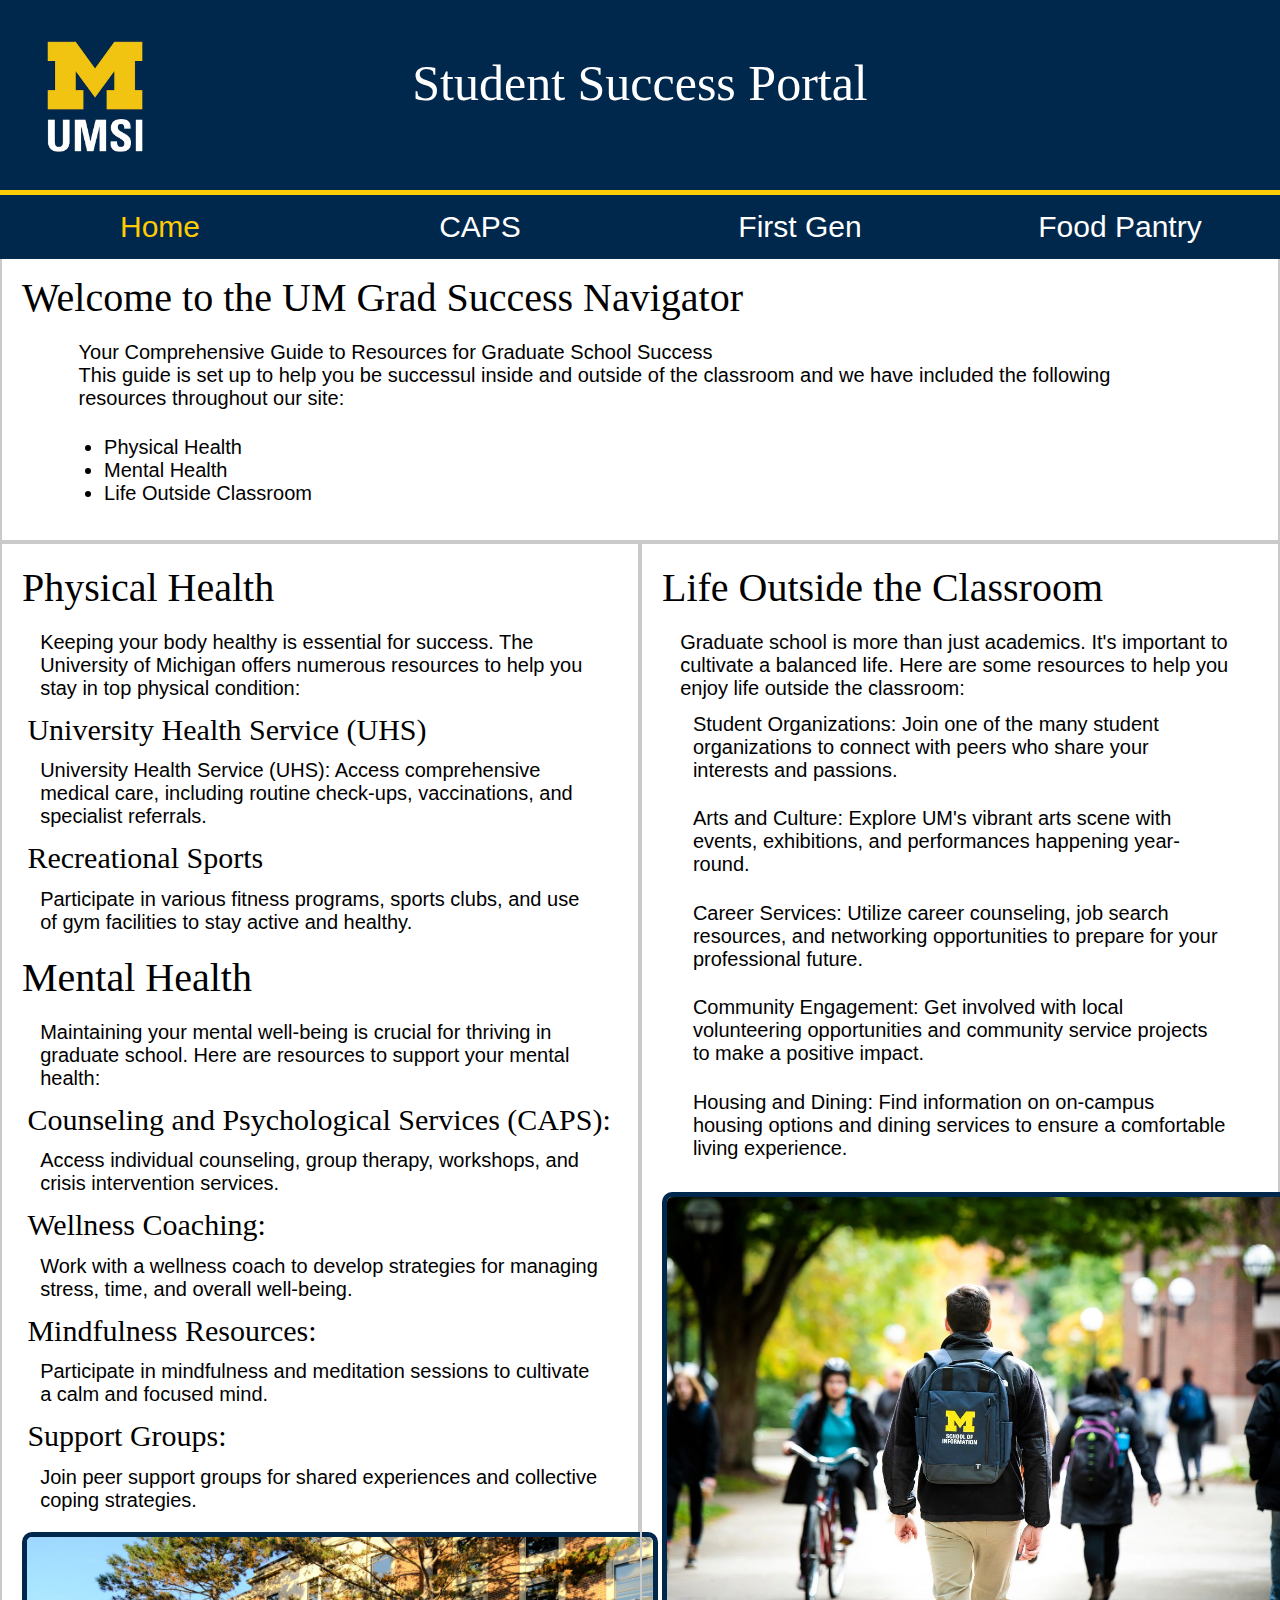
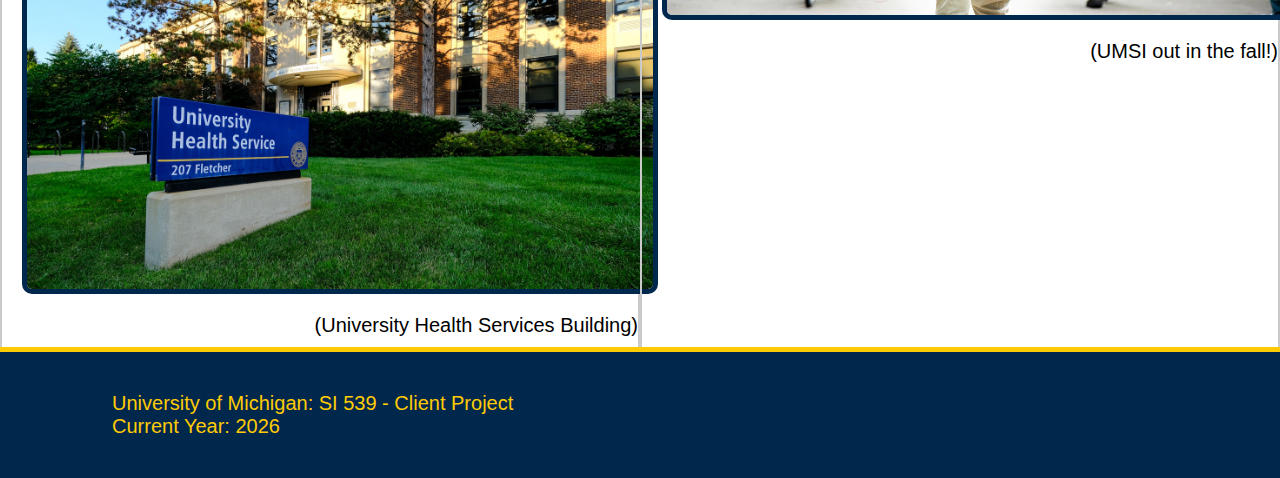
<file: index.html>
<!DOCTYPE html>
<html lang="en">
<head>
    <meta charset="UTF-8">
    <meta name="viewport" content="width=device-width, initial-scale=1.0">
    <title>Student Success Portal</title>
    <link rel="stylesheet" href="css/reset.css">
    <link rel="stylesheet" href="css/style.css">
</head>
<body>
    <header>
        <img id="UMLogo" src="images/UMSI_signature_vertical_informal_solidblue.jpg" alt="UMSI Logo">
        <a id="skip_main" href = "#main">Skip to Main Content</a>
        <nav>
            <ul id="nav_ul">
                <li><a href = "index.html">Home</a></li>
                <li><a href = "caps.html">CAPS</a></li>
                <li><a href = "firstgen.html">First Gen</a></li>
                <li><a href = "foodpantry.html">Food Pantry</a></li>
            </ul>
        </nav>
        <h1>Student Success Portal</h1>
    </header>
    <main id="main">
        <section class="first_section">
            <h2>Welcome to the UM Grad Success Navigator</h2>
            <p> Your Comprehensive Guide to Resources for Graduate School Success</p>
            <p>This guide is set up to help you be successul inside and outside of the classroom and we have included the following resources throughout our site:</p>
            <ol>
                <li>Physical Health</li>
                <li>Mental Health</li>
                <li>Life Outside Classroom</li>
            </ol>
        </section>        
        <section>    
            <h2>Physical Health</h2>
            <p>Keeping your body healthy is essential for success. The University of Michigan offers numerous resources to help you stay in top physical condition:</p>
            <article>
                <h3>University Health Service (UHS)</h3>
                <p>University Health Service (UHS): Access comprehensive medical care, including routine check-ups, vaccinations, and specialist referrals.</p>
            </article>
            <article>
                <h3>Recreational Sports</h3>
                <p>Participate in various fitness programs, sports clubs, and use of gym facilities to stay active and healthy.</p>
            </article>
            <h2>Mental Health</h2>
            <p>Maintaining your mental well-being is crucial for thriving in graduate school. Here are resources to support your mental health:</p>
            <article>
                <h3>Counseling and Psychological Services (CAPS):</h3>
                <p> Access individual counseling, group therapy, workshops, and crisis intervention services.</p>
            </article>
            <article>
                <h3>Wellness Coaching:</h3>

                <p>Work with a wellness coach to develop strategies for managing stress, time, and overall well-being.</p>
            </article>
            <article>
                <h3>Mindfulness Resources:</h3>

                <p> Participate in mindfulness and meditation sessions to cultivate a calm and focused mind.</p>
            </article>
            <article>
                <h3>Support Groups:</h3>

                <p> Join peer support groups for shared experiences and collective coping strategies.</p>
            </article>
            <figure>
                <img src="images/UHS.jpg" alt="University Health Services building">
                <figcaption>(University Health Services Building)</figcaption>
            </figure>
        </section>

        <section id="life_outside_classroom">
            <h2>Life Outside the Classroom</h2>
            <p>Graduate school is more than just academics. It's important to cultivate a balanced life. Here are some resources to help you enjoy life outside the classroom:</p>
            <ul id="life_outside_classroom_ul">
                <li><strong>Student Organizations:</strong> Join one of the many student organizations to connect with peers who share your interests and passions.</li>
                <li><strong>Arts and Culture:</strong> Explore UM's vibrant arts scene with events, exhibitions, and performances happening year-round.</li>
                <li><strong>Career Services:</strong> Utilize career counseling, job search resources, and networking opportunities to prepare for your professional future.</li>
                <li><strong>Community Engagement:</strong> Get involved with local volunteering opportunities and community service projects to make a positive impact.</li>
                <li><strong>Housing and Dining:</strong> Find information on on-campus housing options and dining services to ensure a comfortable living experience.</li>
            </ul>
            <figure>
                <img src="images/UMSI_CampusFall_UMSIBackpack_02.jpg" alt="A student wears a UMSI backpack in fall on the drag.">
                <figcaption>(UMSI out in the fall!)</figcaption>
            </figure>
        </section>
        <!-- Content taken & modified from UMGPT with the prompt, "write me a webpage of intro content to help University of Michigan Master's students navigate different resources for being successful in grad school - this will include academic resources, physical health resources, mental health resources, support for life outside the classroom"
        UMGPT. (2024). UMGPT (August 29th version) [Large language model]. -->
    </main>
    <footer>
        <p>University of Michigan: SI 539 - Client Project</p>
        <p>Current Year: <span id="year"></span></p>
    </footer>
</body>
<script src="function.js"></script>
</html>
</file>
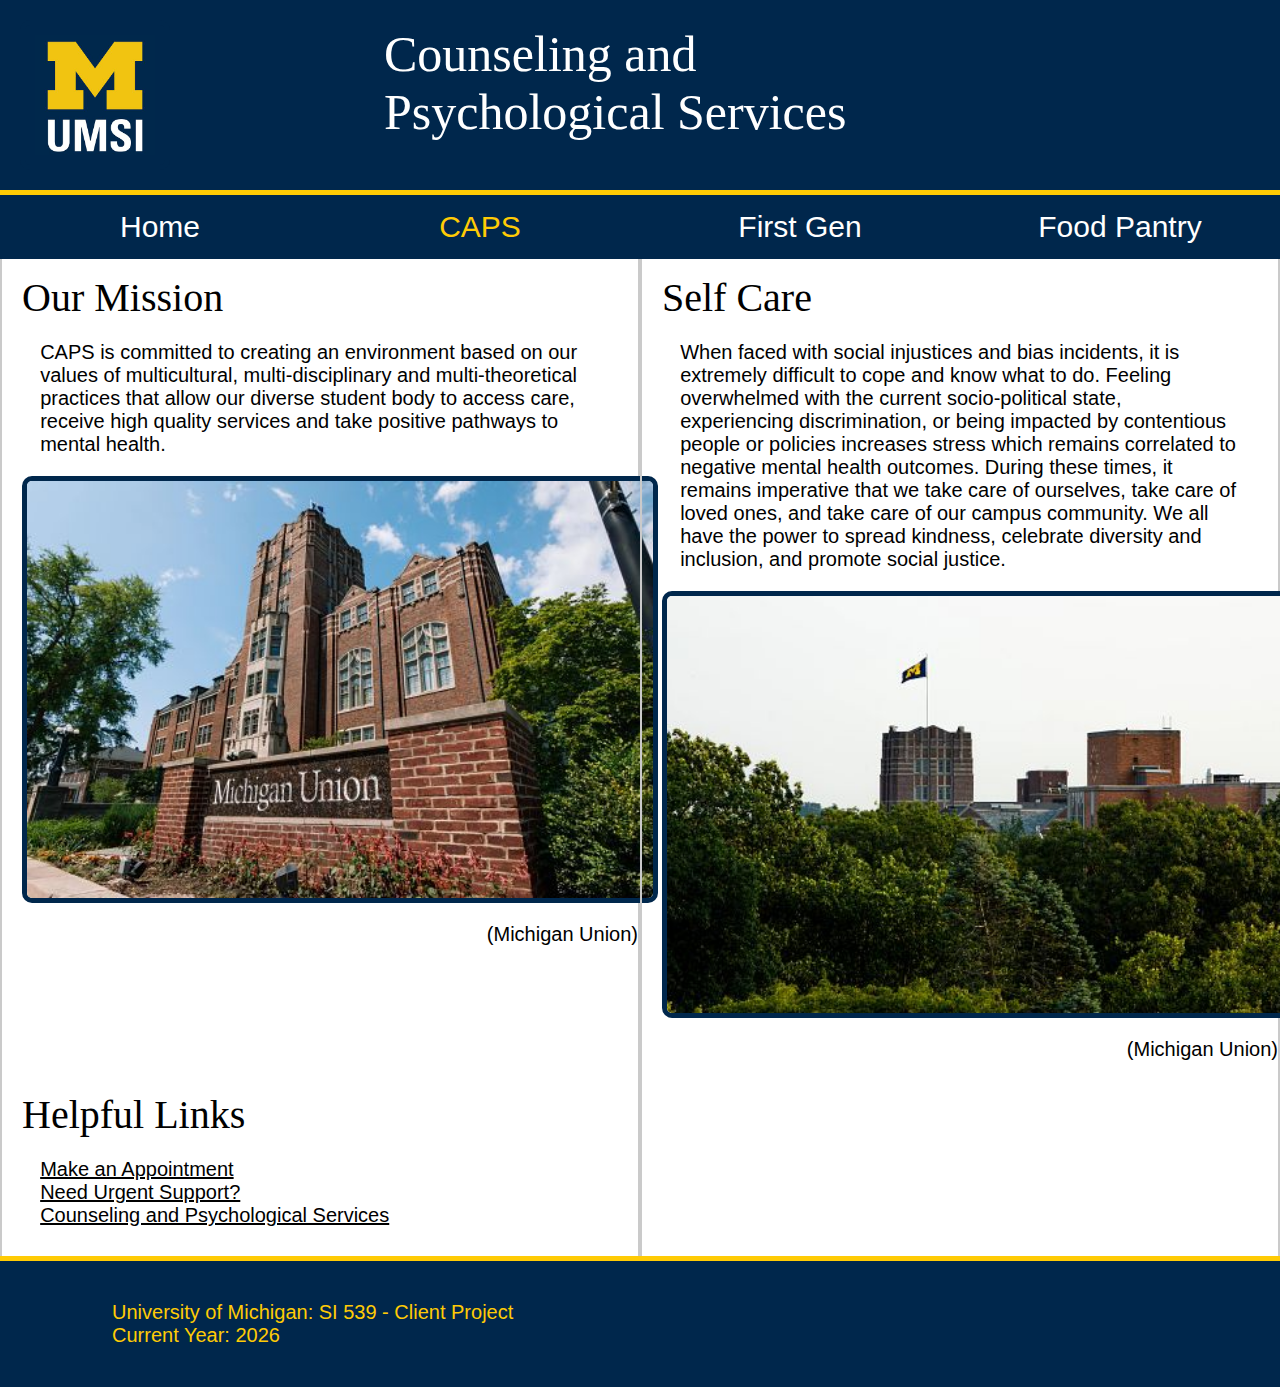
<file: caps.html>
<!DOCTYPE html>
<html lang="en">
<head>
    <meta charset="UTF-8">
    <meta name="viewport" content="width=device-width, initial-scale=1.0">
    <title>CAPS</title>
    <link rel="stylesheet" href="css/reset.css">
    <link rel="stylesheet" href="css/style.css">
</head>
<body>
    <header>
        <img id="UMLogo" src="images/UMSI_signature_vertical_informal_solidblue.jpg" alt="UMSI Logo">
        <a id="skip_main" href = "#main">Skip to Main Content</a>
        <nav>
            <ul id="nav_ul">
                <li><a href = "index.html">Home</a></li>
                <li><a href = "caps.html">CAPS</a></li>
                <li><a href = "firstgen.html">First Gen</a></li>
                <li><a href = "foodpantry.html">Food Pantry</a></li>
            </ul>
        </nav>
        <h1>Counseling and Psychological Services</h1> 
    </header>
    <main id="main">
        <section>
            <h2>Our Mission</h2>
            <p>CAPS is committed to creating an environment based on our values of multicultural, multi-disciplinary and multi-theoretical practices that allow our diverse student body to access care, receive high quality services and take positive pathways to mental health.</p>
            <figure>
                <img src="images/MUnion1.jpg" alt="Michigan Union image number one">
                <figcaption>(Michigan Union)</figcaption>
            </figure>
        </section>
        <section>
            <h2>Self Care</h2> 
                <p>When faced with social injustices and bias incidents, it is extremely difficult to cope and know what to do.  Feeling overwhelmed with the current socio-political state, experiencing discrimination, or being impacted by contentious people or policies increases stress which remains correlated to negative mental health outcomes.  During these times, it remains imperative that we take care of ourselves, take care of loved ones, and take care of our campus community. We all have the power to spread kindness, celebrate diversity and inclusion, and promote social justice.</p>
            <figure>   
                <img src="images/MUnion2.jpg" alt="Michigan Union image number two">
                <figcaption>(Michigan Union)</figcaption>
            </figure>
        </section>
        <section class="last_section">
            <h2>Helpful Links</h2>
            <ul class="helpful_links_ul">
                <li><a href = "https://caps.umich.edu/article/scheduling-appointment">Make an Appointment</a></li>
                <li><a href = "https://caps.umich.edu/article/urgent-support">Need Urgent Support?</a></li>
                <li><a href="https://caps.umich.edu">Counseling and Psychological Services</a></li>
            </ul>
        </section>
        <section class="last_section"></section>
        </section>
    </main>
    <footer>
        <p>University of Michigan: SI 539 - Client Project</p>
        <p>Current Year: <span id="year"></span></p>
    </footer>
</body>
<script src="function.js"></script>
</html>
</file>
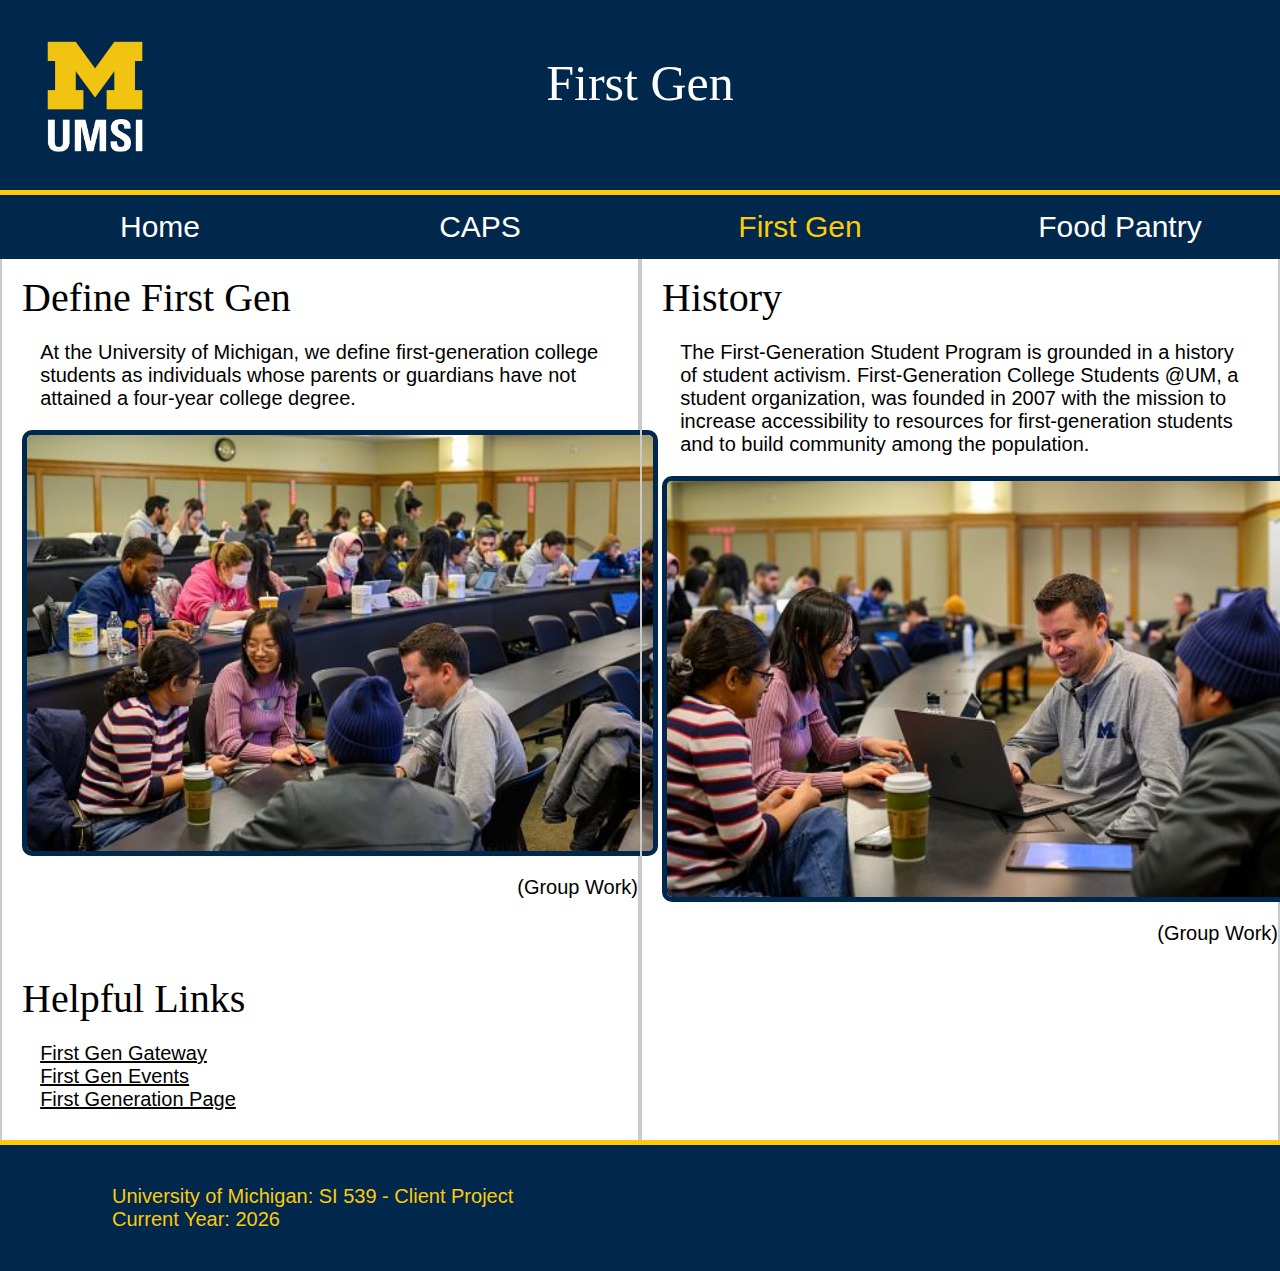
<file: firstgen.html>
<!DOCTYPE html>
<html lang="en">
<head>
    <meta charset="UTF-8">
    <meta name="viewport" content="width=device-width, initial-scale=1.0">
    <title>First Gen</title>
    <link rel="stylesheet" href="css/reset.css">
    <link rel="stylesheet" href="css/style.css">
</head>
<body>
    <header>
        <img id="UMLogo" src="images/UMSI_signature_vertical_informal_solidblue.jpg" alt="UMSI Logo">
        <a id="skip_main" href = "#main">Skip to Main Content</a>
        <nav>
            <ul id="nav_ul">
                <li><a href = "index.html">Home</a></li>
                <li><a href = "caps.html">CAPS</a></li>
                <li><a href = "firstgen.html">First Gen</a></li>
                <li><a href = "foodpantry.html">Food Pantry</a></li>
            </ul>
        </nav>
        <h1>First Gen</h1>
    </header>

    <main id="main">
        <section>
            <h2>Define First Gen</h2> 
                <p>At the University of Michigan, we define first-generation college students as individuals whose parents or guardians have not attained a four-year college degree.</p>
            <figure>   
                <img src="images/Students2.jpg" alt="Students image number one">
                <figcaption>(Group Work)</figcaption>
            </figure>
        </section>
        <section>
            <h2>History</h2> 
                <p>The First-Generation Student Program is grounded in a history of student activism. First-Generation College Students @UM, a student organization, was founded in 2007 with the mission to increase accessibility to resources for first-generation students and to build community among the population.</p>
            <figure>   
                <img src="images/Students1.jpg" alt="Students image number two">
                <figcaption>(Group Work)</figcaption>
            </figure>
        </section>

        <section class="last_section">
            <h2>Helpful Links</h2>
            <ul class="helpful_links_ul">
                <li><a href="https://firstgen.umich.edu/gateway/"> First Gen Gateway</a></li>
                <li><a href="https://firstgen.umich.edu/events/">First Gen Events</a></li>
                <li><a href="https://firstgen.umich.edu">First Generation Page</a></li>
            </ul>
        </section>
        <section class="last_section"></section>
    </section>
    </main>
    <footer>
        <p>University of Michigan: SI 539 - Client Project</p>
        <p>Current Year: <span id="year"></span></p>
    </footer>
</body>
<script src="function.js"></script>
</html>
</file>
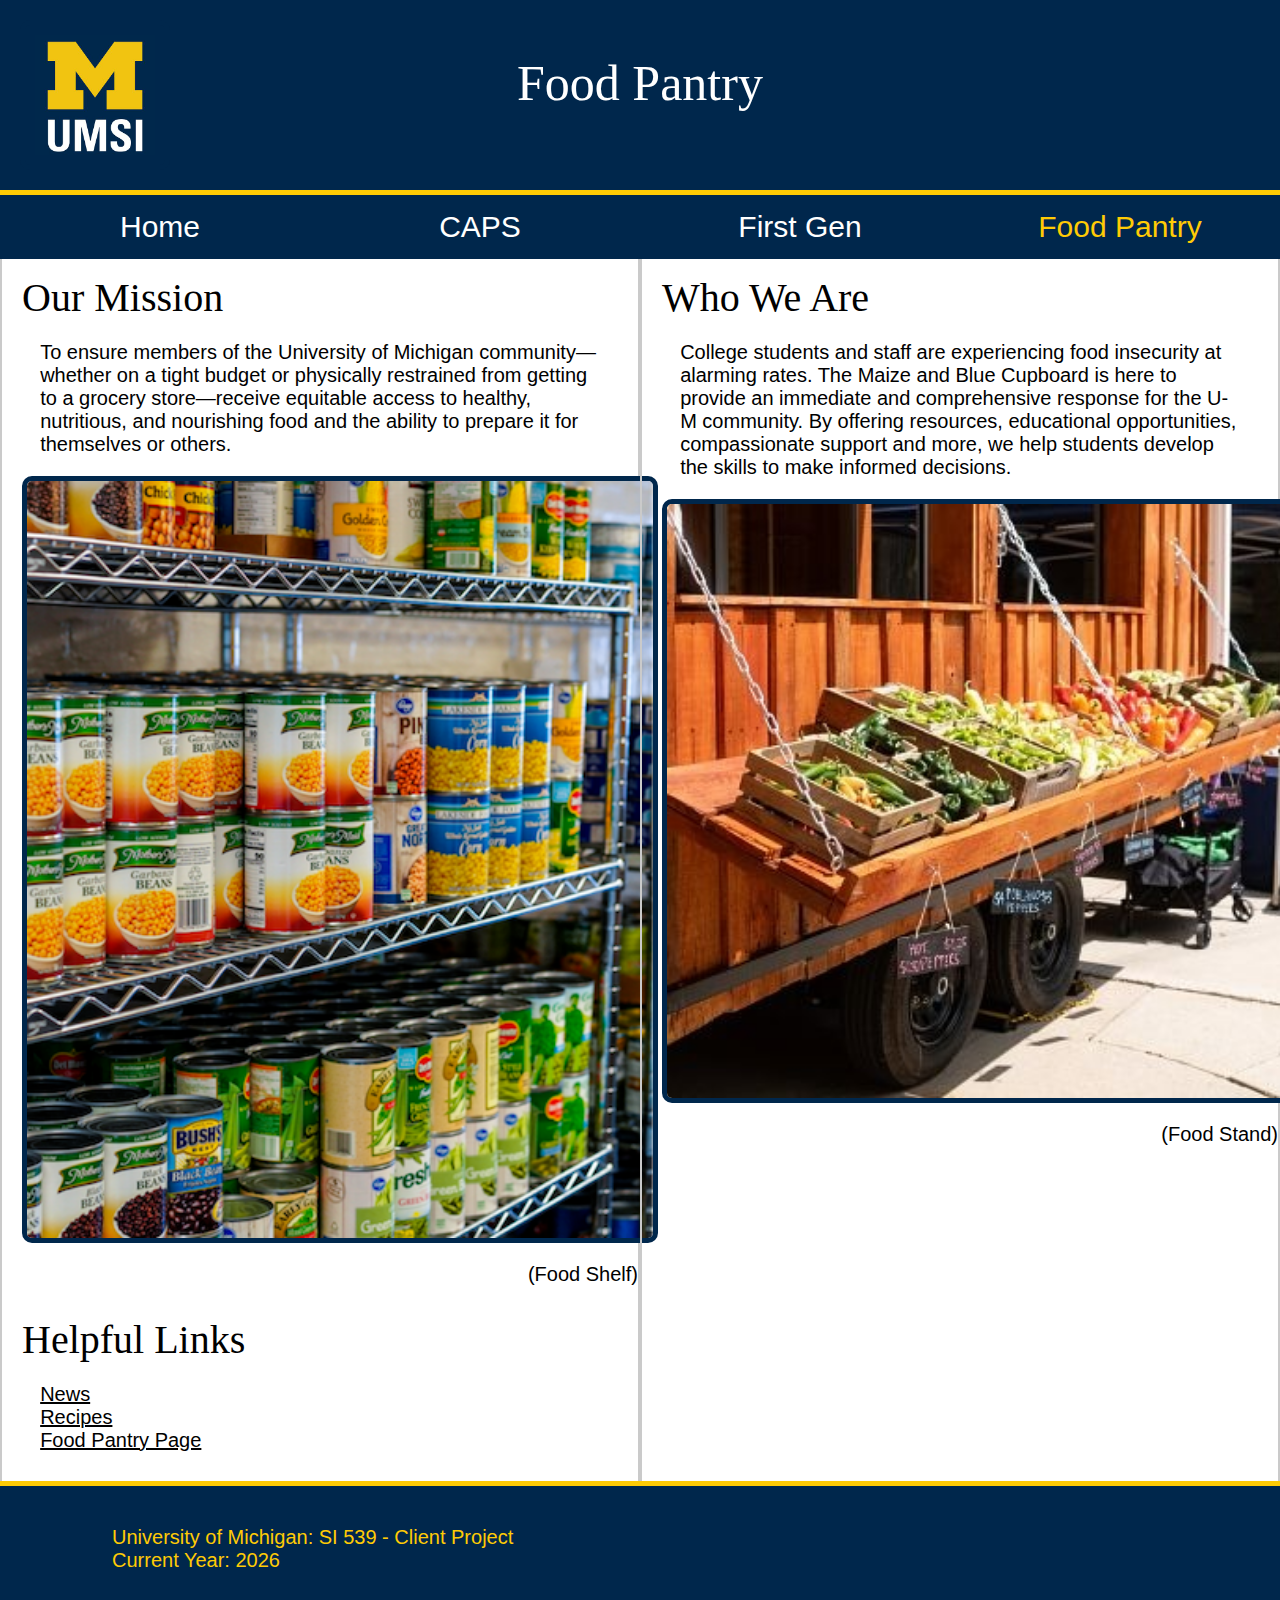
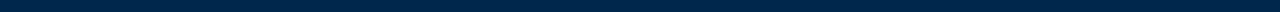
<file: foodpantry.html>
<!DOCTYPE html>
<html lang="en">
<head>
    <meta charset="UTF-8">
    <meta name="viewport" content="width=device-width, initial-scale=1.0">
    <title>Food Pantry</title>
    <link rel="stylesheet" href="css/reset.css">
    <link rel="stylesheet" href="css/style.css">
</head>
<body>
    <header>
        <img id="UMLogo" src="images/UMSI_signature_vertical_informal_solidblue.jpg" alt="UMSI Logo">
        <a id="skip_main" href = "#main">Skip to Main Content</a>
        <nav>
            <ul id="nav_ul">
                <li><a href = "index.html">Home</a></li>
                <li><a href = "caps.html">CAPS</a></li>
                <li><a href = "firstgen.html">First Gen</a></li>
                <li><a href = "foodpantry.html">Food Pantry</a></li>
            </ul>
        </nav>
        <h1>Food Pantry</h1>
    </header>
    <main id="main">
        <section>
            <h2>Our Mission</h2>
            <p>To ensure members of the University of Michigan community—whether on a tight budget or physically restrained from getting to a grocery store—receive equitable access to healthy, nutritious, and nourishing food and the ability to prepare it for themselves or others.</p>
            <figure>
                <img src="images/Food2.jpg" alt="Food image number one">
                <figcaption>(Food Shelf)</figcaption>
            </figure>
        </section>
        <section>
            <h2>Who We Are</h2> 
                <p>College students and staff are experiencing food insecurity at alarming rates. The Maize and Blue Cupboard is here to provide an immediate and comprehensive response for the U-M community. By offering resources, educational opportunities, compassionate support and more, we help students develop the skills to make informed decisions.</p>
            <figure>   
                <img src="images/Food1.jpg" alt="Food image number one">
                <figcaption>(Food Stand)</figcaption>
            </figure>
        </section>
        <section class="last_section">
            <h2>Helpful Links</h2>
            <ul class="helpful_links_ul">
                <li><a href="https://mbc.studentlife.umich.edu/news/">News</a></li>
                <li><a href="https://mbc.studentlife.umich.edu/recipes/">Recipes</a></li>
                <li><a href="https://mbc.studentlife.umich.edu">Food Pantry Page</a></li>
            </ul>
        </section>
        <section class="last_section"></section>
    </section>
    </main>
    <footer>
        <p>University of Michigan: SI 539 - Client Project</p>
        <p>Current Year: <span id="year"></span></p>
    </footer>
</body>
<script src="function.js"></script>
</html>
</file>
<file: css/style.css>
/* Setting the font to sans serif to help with readability */
body {
    font-family: sans-serif;
}

/* Header & Navigation */
#UMLogo {
    width: 100px;
    grid-row: 1;
    padding: 10px;
}

h1 {
    grid-row-start: 1;
    grid-column-start: 2;
    background-color: #00274C;
    color: #FFFFFF;
    align-content: center;
    justify-self: center;
    font-size: 30px;
    font-family: Georgia, 'Times New Roman', Times, serif;
}

#skip_main{
    grid-row: 1;
    grid-column: 3;
    font-size: 10px;
    color: #FFCB05;
    position: absolute;
    top: -50px;
    justify-self: end;
    border: #FFCB05 2px solid;
}

#skip_main:focus {
    top: 20px;
}

header {
    display: grid;
    grid-template-columns: 30% 60% 10%;
    grid-template-rows: 65% 35%;
    background-color: #00274C;
    row-gap: 5px;
}

#nav_ul {
    display: grid;
    grid-template-columns: 25% 25% 25% 25%;
}

#nav_ul > li {
    justify-self: center;
}

#nav_ul > li > a:hover,
#nav_ul > li > a:focus,
#nav_ul > li > a.active {
    color: #FFCB05;
}   

nav { 
    grid-column: 1 / span 3;
    grid-row-start: 2;
    align-content: center;
    position: sticky;
    top: 0;
    background-color: #00274C;
    color: #FFFFFF;
    border-top: solid 5px #FFCB05;
    margin-top: 20px;
}

/* Main content of the site */
main {
    background-color: #FFF;
    color: #000000;
    display: grid;
}

/* Bulleted list */
ol li {
    list-style-type: disc;
}

h2 {
    color: #000000;
    font-size: 25px;
    font-family: Georgia, 'Times New Roman', Times, serif;
    justify-content: center;
    padding: 20px;
}

h3 {
    color: #000000;
    font-size: medium;
    font-family: Georgia, 'Times New Roman', Times, serif;
    padding: 2% 4% 2% 4%;
}

p {
    padding: 0% 6% 0% 6%;
}

ol {
    padding: 2% 8% 2% 8%;
}

/* Adjusting size and putting border around images */
img {
    border: solid 5px #00274C;
    border-radius:  10px;
    margin: 20px;
    width: 450px;
} 

figure {
    display: grid;
    justify-content: center;
}

figure > figcaption {
    justify-self: end;
}

/* Styling Sections */
section > ul > li > a {
    text-decoration: underline;
}

section {
    border: #cacaca solid;
    border-width: 2px 0px 0px 0px;
}

/* Styling footer */
footer > p {
    color: #FFCB05;
}

footer {
    border-top: solid 5px #FFCB05;
    background-color: #00274C;
    color: #FFFFFF;
    font-size: 20px;
}

footer {
    padding: 20px;
}

/* targerting specific sections and pages*/

#life_outside_classroom_ul > li{
    padding: 2% 8% 2% 8%;
}

.helpful_links_ul {
    padding-bottom: 3%;
}
.helpful_links_ul  > li {
    padding: 0% 6% 0% 6%;
}


/* section of the 404 page */

#error_section {
    padding-top: 25%;
    padding-bottom: 25%;
    grid-column: 1 / span 2;
    justify-self: center;
    font-size: 50px;
}

/* For Desktop View */
@media (min-width: 768px) {
    /* Increase Sizes */
    #skip_main {
        font-size: 20px;
    }

    #UMLogo {
        width: 150px;
    }

    header {
        grid-template-columns: 30% 40% 30%;
        grid-template-rows: 65% 35%;
    }

    h1 {
        font-size: 50px;
        justify-self: center;
    }

    h2 {
        font-size: 40px;
    }

    h3 {
        font-size: 30px;
    }

    #nav_ul > li {
        font-size: 30px;
    }

    body {
        font-size: 20px;
    }  

    img {
        width: 800px;
    }

    /* Make use of grid layout */
    main {
        display: grid;
        justify-content: center;
        align-items: stretch;
        grid-template-columns:  1fr 1fr;
    }

    section {
        border: #cacaca solid;
        border-width: 0px 2px 0px 2px;
        padding-bottom: 10px;
    }

    .first_section {
        grid-column: 1 / span 2;
        border-width: 0px 2px 4px 2px;

    }

    .last_section {
        border-width: 0px 2px 0px 2px;
    }

    footer {
        padding: 40px;
    }
}
</file>
